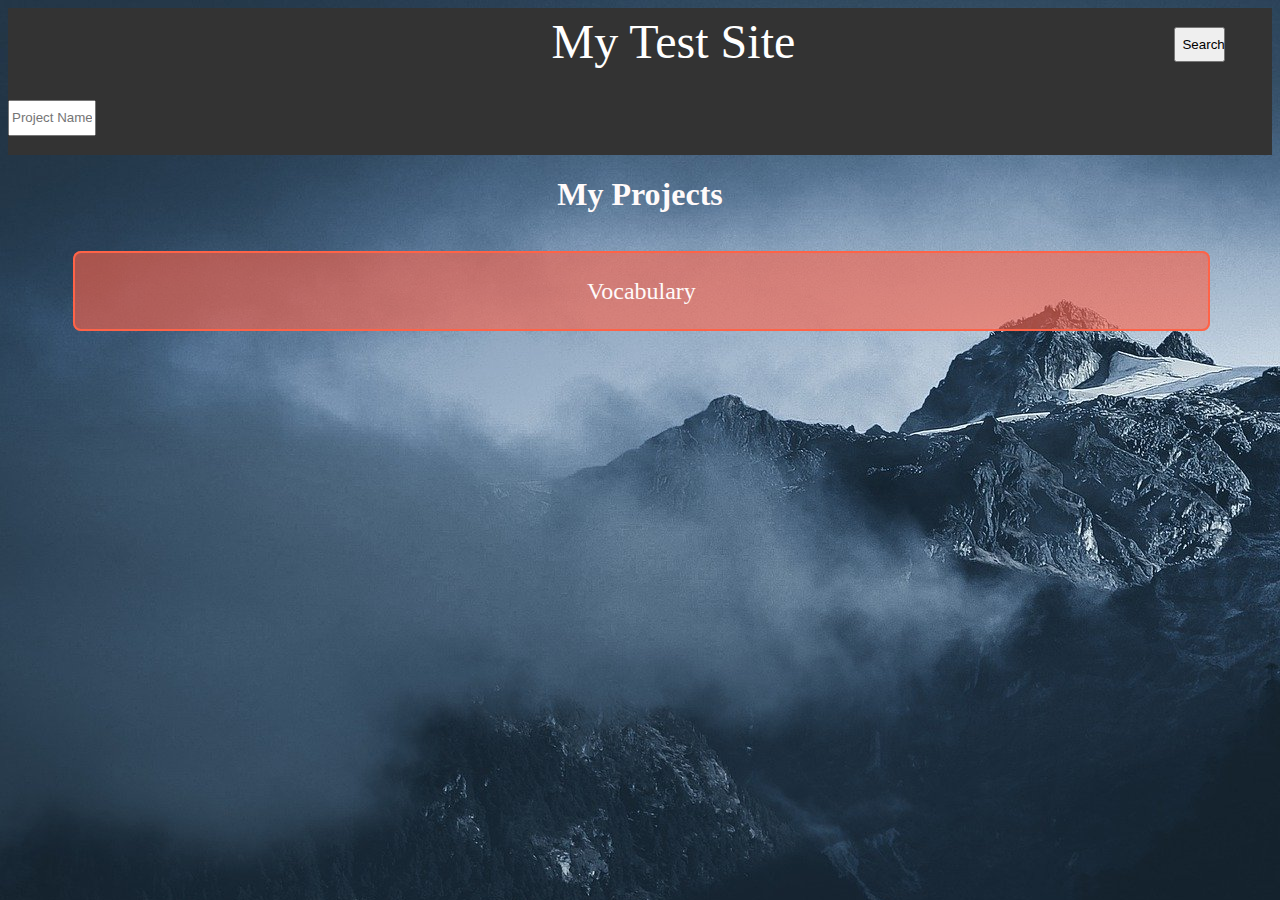
<file: index.html>
﻿<DOCTYPE html>
<html>
<head>
    
    <title>Test Home Site</title>
    <meta charset="utf-8" />
    <meta  name="viewport" content="width=dvice-width, initial-scale=1"/>
    <noscript>This content is only available if you are using JavaScript!</noscript>
    <link rel="stylesheet" href="IndexSheet.css"/>

    <script>
        function GoToProject() {
            var str = document.getElementById("searchinput").value;

            if (document.getElementById(str) != null) {
                document.location = 'index.html#' + str;
                alert("You jumped to the Project " + str);
                document.getElementById("searchinput").value = "";
            }
            else {
                document.getElementById("searchinput").value = "";
                alert("The Project " + str + " dosent exist");
            }
        }
        function TrashWarning() {
            const vw = Math.max(document.documentElement.clientWidth || 0, window.innerWidth || 0);
            if (vw < 1660) { alert("This site will not look good beacause your resolution is too low. (Responsibility will be added later!)"); }
            else { }
        }
    </script>
</head >


<body onload="TrashWarning();">
    <nav id="nav">
        <p id="navheader" class="nav_cont"> <a href="index.html">My Test Site</a></p>
        <aside>
            <button  style="margin-left:30%;width:4%; height:4%; min-width:30px;" class="searchitem" id="searchbutton" onclick="GoToProject()">Search</button>
            <input style="width:7%; height:4%;" class="searchitem" id="searchinput" placeholder="Project Name"> </input>
        </aside>
    </nav>
    <article>
        <h1>My Projects</h1>
        <div class="projectdiv"> <a href="Vocabulary.html" class="projects" id="Vocabulary">Vocabulary</a> </div>
        
    </article>
</body>


</html>
</file>
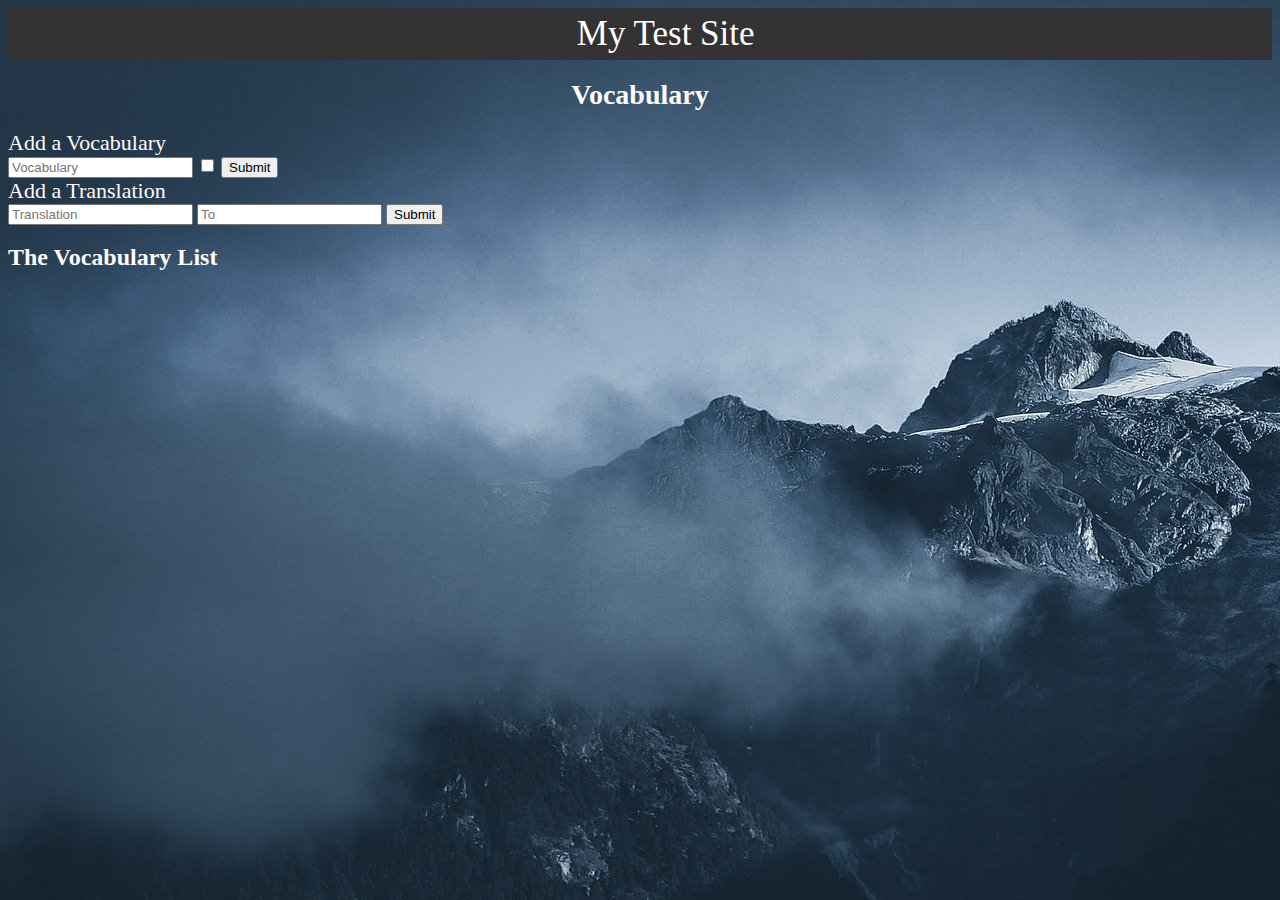
<file: Vocabulary.html>
﻿<DOCTYPE html>
    <html>
    <head>

        <title>Vocab</title>
        <meta charset="utf-8" />
        <meta name="viewport" content="width=dvice-width, initial-scale=1" />
        <noscript>This content is only available if you are using JavaScript!</noscript>
        <link rel="stylesheet" href="Vocabularysheet.css" />
        <script src="/addVocab.js"></script>
        <script src="/addTransl.js"></script>
    </head>

    <body>
        <nav id="nav">
            <p id="navheader" class="nav_cont"> <a href="index.html">My Test Site</a></p>
        </nav>
        <h1>Vocabulary</h1>

        <div class="header">Add a Vocabulary</div>
        <input type="text" id="vocabinput" placeholder="Vocabulary" autocomplete="off" />
        <input type="checkbox" id="openWindowCheck"/>
        <button onclick="addVocab()">Submit</button>

        <div class="header">Add a Translation</div>
        <input type="text" id="transinput" placeholder="Translation" autocomplete="off" />
        <input type="text" id="tovocab" placeholder="To" autocomplete="off" />
        <button onclick="addTransl()">Submit</button>

        <h2>The Vocabulary List</h2>


        <ul id="list"></ul>
    </body>
</html>
</file>
<file: IndexSheet.css>
body {
    background-image: url(Images/hill.jpg);
    background-repeat: no-repeat;
    background-attachment: fixed;
    font-family: Georgia, 'Times New Roman', Times, serif;
    
}

#nav {
    list-style-type: none;
    margin: 0;
    padding: 0;
    overflow: hidden;
    background-color: #333333;
}

.nav_cont {
}

    .nav_cont a {
        display: block;
        color: white;
        text-decoration: none;
    }


        .nav_cont a:hover {
        }

#navheader {
    float: left;
    color: cornflowerblue;
    font-size: 300%;
    margin-top: 0.5%;
    margin-bottom: 0.5%;
    margin-left: 43%;
}

.searchitem {
    float: left;
    margin-top: 1.5%;
    margin-bottom: 1.5%;
}

h1 {
    color: snow;
    font-size: 200%;
    text-align: center;
}
.projectdiv {
    text-align: center;
    padding: 25px;
    margin: 40px;
    
}

.projects {
    text-align: center;
    background-color: rgba(255, 99, 71, 0.6);
    border: 2px solid tomato;
    padding-left: 40vw;
    padding-right: 40vw;
    padding-bottom: 25px;
    padding-top: 25px;
    font-size: 24px;
    border-radius: 8px 8px;
    text-decoration: none;
    color: snow;
}

    .projects:hover {
        background-color: rgba(255, 99, 71, 0.7);

    }

        .projects a:hover {
            color: lightgray;
        }
</file>
<file: Vocabularysheet.css>
body {
    background-image: url(Images/hill.jpg);
    background-repeat: no-repeat;
    background-attachment: fixed;
    font-family: Georgia, 'Times New Roman', Times, serif;
}
#nav {
    list-style-type: none;
    align-content: safe center;
    margin: 0;
    padding: 0;
    overflow: hidden;
    background-color: #333333;
    height: 52px;
}

.nav_cont {
    float: left;
}

    .nav_cont a {
        display: block;
        color: white;
        text-align: center;
        text-decoration: none;
    }


        .nav_cont a:hover {
        }

#navheader {
    color: cornflowerblue;
    font-size: 35;
    margin-top: 4.5;
    margin-bottom: 4.5;
    margin-left: 45%;
}
.header{
    color:snow;
    font-size:22px;
}
h1 {
    color: snow;
    font-size: 28;
    text-align: center;
}
h2{color: snow;}
ul {
    background: rgba(255, 99, 71, 0.6);
    margin: 20px;
    border-radius: 10px;
    border-color: tomato;
    text-wrap: normal;
    max-width: inherit;
}
    ul li {
        color: snow;
        font-size: 18px;
       
       text-wrap: normal;
       max-width: inherit;
        
    }
</file>
